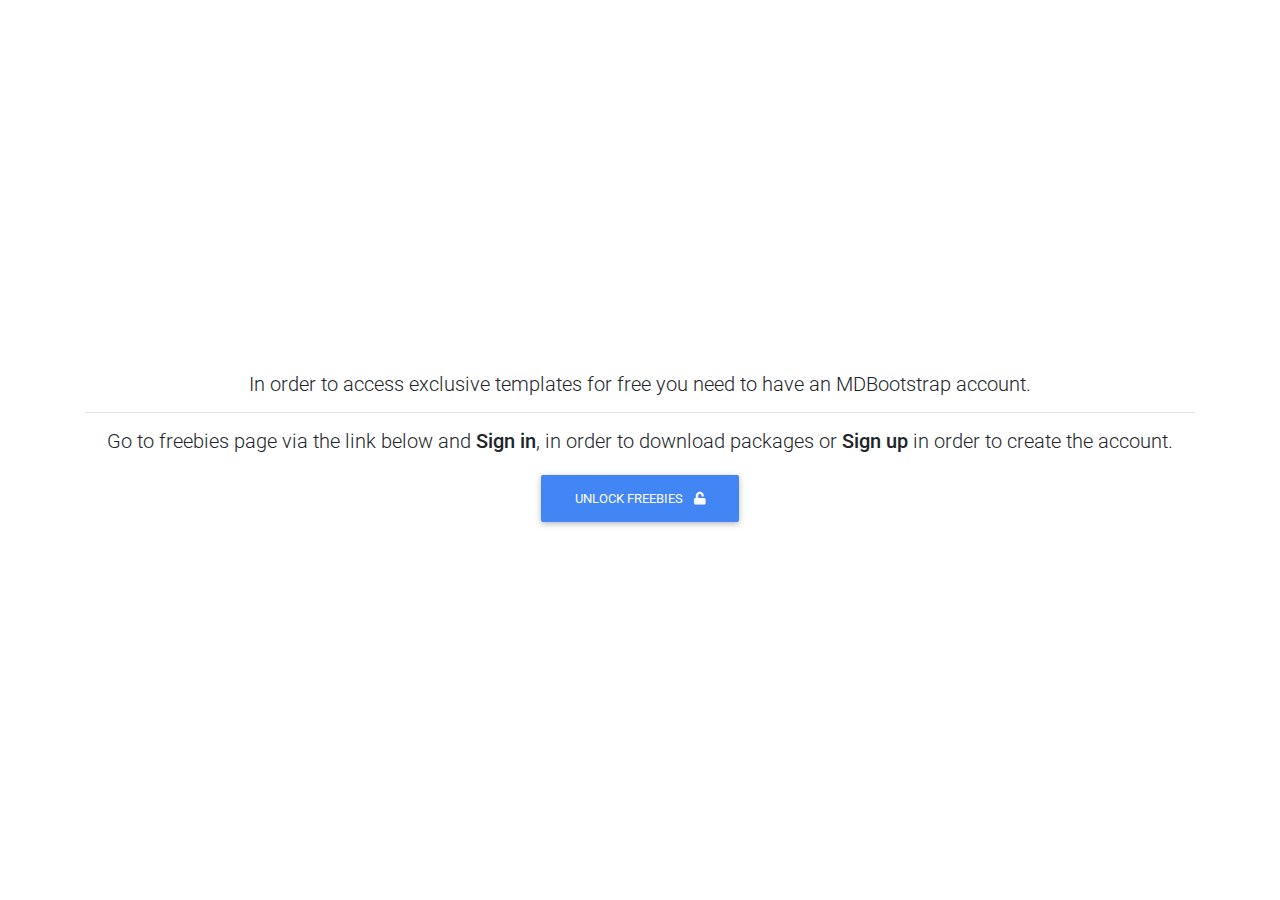
<file: exclusive-templates/unlock-exclusive-freebies.html>
<!DOCTYPE html>
<html lang="en">

<head>
  <meta charset="UTF-8">
  <meta name="viewport" content="width=device-width, initial-scale=1, shrink-to-fit=no">
  <meta http-equiv="x-ua-compatible" content="ie=edge">
  <title>Material Design for Bootstrap</title>
  <!-- MDB icon -->
  <link rel="icon" href="../img/mdb-favicon.ico" type="image/x-icon">
  <!-- Font Awesome -->
  <link rel="stylesheet" href="https://use.fontawesome.com/releases/v5.11.2/css/all.css">
  <!-- Google Fonts Roboto -->
  <link rel="stylesheet" href="https://fonts.googleapis.com/css?family=Roboto:300,400,500,700&display=swap">
  <!-- Bootstrap core CSS -->
  <link rel="stylesheet" href="../css/bootstrap.min.css">
  <!-- Material Design Bootstrap -->
  <link rel="stylesheet" href="../css/mdb.min.css">
  <!-- Your custom styles (optional) -->
  <link rel="stylesheet" href="../css/style.css">
</head>

<body>

  <!-- Start your project here-->
  <div class="d-flex align-items-center" style="height:100vh">
    <div class="container text-center">
      <h5 class="animated fadeIn mb-3">In order to access exclusive templates for free you need to have an MDBootstrap
        account.</h5>
        <hr>
      <h5 class="animated fadeIn mb-3">Go to freebies page via the link below and <strong>Sign in</strong>, in order to
        download packages or <strong>Sign up</strong> in order to create the account.</h5>
        <a href="https://mdbootstrap.com/freebies/?utm_campaign=ExclusiveFreebies&utm_source=jQuery" class="btn btn-primary">Unlock freebies <i class="fas fa-unlock ml-2"></i></a>

    </div>
  </div>
  <!-- End your project here-->

  <!-- jQuery -->
  <script type="text/javascript" src="../js/jquery.min.js"></script>
  <!-- Bootstrap tooltips -->
  <script type="text/javascript" src="../js/popper.min.js"></script>
  <!-- Bootstrap core JavaScript -->
  <script type="text/javascript" src="../js/bootstrap.min.js"></script>
  <!-- MDB core JavaScript -->
  <script type="text/javascript" src="../js/mdb.min.js"></script>
  <!-- Your custom scripts (optional) -->
  <script type="text/javascript"></script>

</body>

</html>
</file>
<file: css/style.css>
.foto-perfil{
    width: 100px;
    height: 100px;
    margin: auto;
    
    z-index: 1000;
}
</file>
